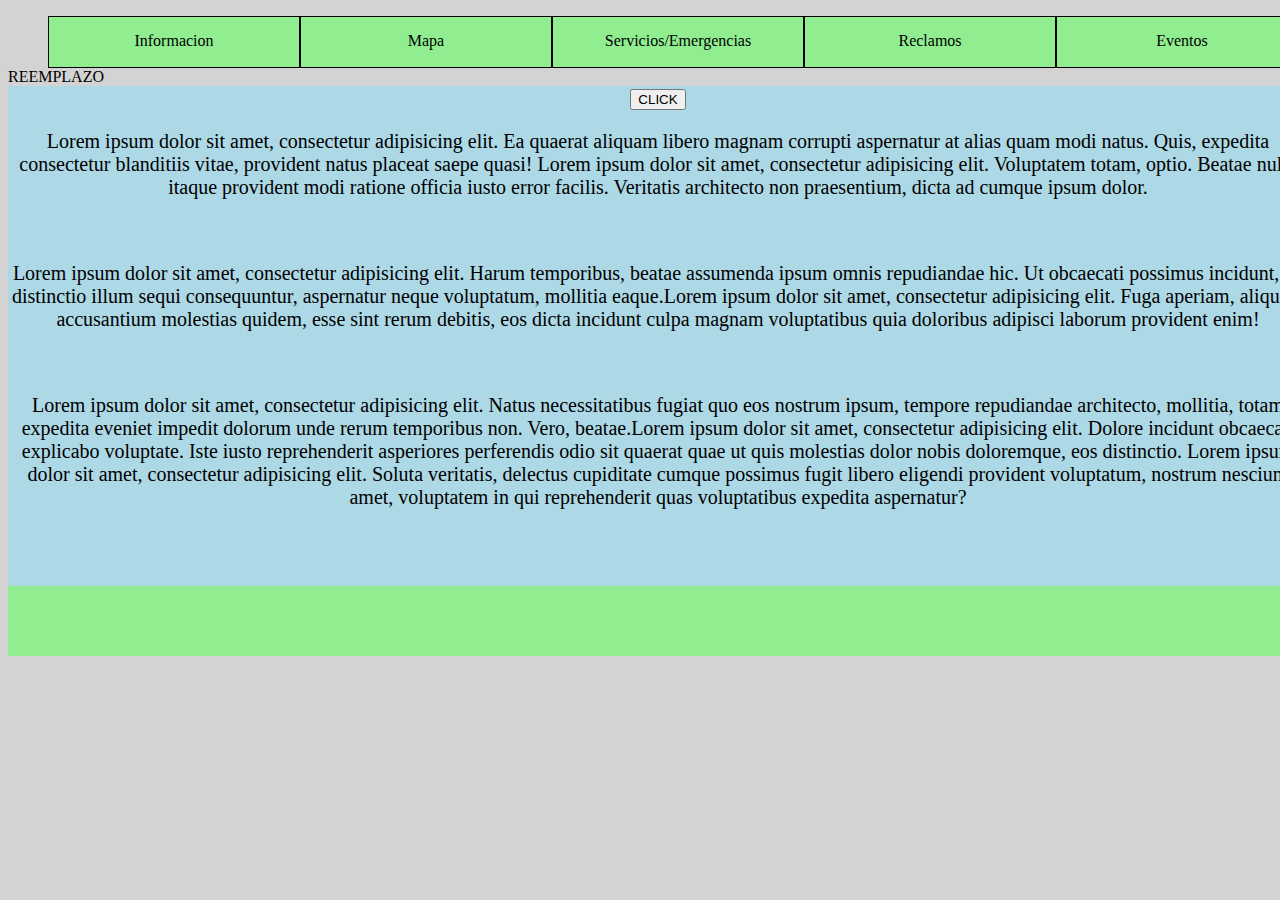
<file: WebSite1/index.html>
﻿<!DOCTYPE html>
<html>
<head>
    <script src="https://ajax.googleapis.com/ajax/libs/jquery/3.2.1/jquery.min.js"></script>
    <script>
        $(document).ready(function () {
            $("button").click(function () {
                $("p").hide();
            });
        });
    </script>
    <meta charset="utf-8" />
    <title> Ciudad App</title>
    <link type="text/css" rel="stylesheet" href="StyleSheet.css">
</head>
<body>
    <div class="botonera">
        <ul>
            <li><a href="index.html">Informacion</a></li>
            <li><a href="mapa.html">Mapa</a></li>
            <li><a href="servicios.html">Servicios/Emergencias</a></li>
            <li><a href="reclamos.html">Reclamos</a></li>
            <li><a href="eventos.html">Eventos</a></li>
        </ul>
    </div>
    <div id="asd">
        REEMPLAZO
        
    </div>
        
    <div class="home">
        <button id="op"> CLICK</button>
        <p> Lorem ipsum dolor sit amet, consectetur adipisicing elit. Ea quaerat aliquam libero magnam corrupti aspernatur at alias quam modi natus. Quis, expedita consectetur blanditiis vitae, provident natus placeat saepe quasi! Lorem ipsum dolor sit amet, consectetur adipisicing elit. Voluptatem totam, optio. Beatae nulla itaque provident modi ratione officia iusto error facilis. Veritatis architecto non praesentium, dicta ad cumque ipsum dolor.</p> <br>
        <p> Lorem ipsum dolor sit amet, consectetur adipisicing elit. Harum temporibus, beatae assumenda ipsum omnis repudiandae hic. Ut obcaecati possimus incidunt, ab distinctio illum sequi consequuntur, aspernatur neque voluptatum, mollitia eaque.Lorem ipsum dolor sit amet, consectetur adipisicing elit. Fuga aperiam, aliquam accusantium molestias quidem, esse sint rerum debitis, eos dicta incidunt culpa magnam voluptatibus quia doloribus adipisci laborum provident enim!</p> <br>
        <p>Lorem ipsum dolor sit amet, consectetur adipisicing elit. Natus necessitatibus fugiat quo eos nostrum ipsum, tempore repudiandae architecto, mollitia, totam expedita eveniet impedit dolorum unde rerum temporibus non. Vero, beatae.Lorem ipsum dolor sit amet, consectetur adipisicing elit. Dolore incidunt obcaecati explicabo voluptate. Iste iusto reprehenderit asperiores perferendis odio sit quaerat quae ut quis molestias dolor nobis doloremque, eos distinctio. Lorem ipsum dolor sit amet, consectetur adipisicing elit. Soluta veritatis, delectus cupiditate cumque possimus fugit libero eligendi provident voluptatum, nostrum nesciunt amet, voluptatem in qui reprehenderit quas voluptatibus expedita aspernatur?</p>
        
    </div>
    <div class="footer"></div>
</body>
</html>
</file>
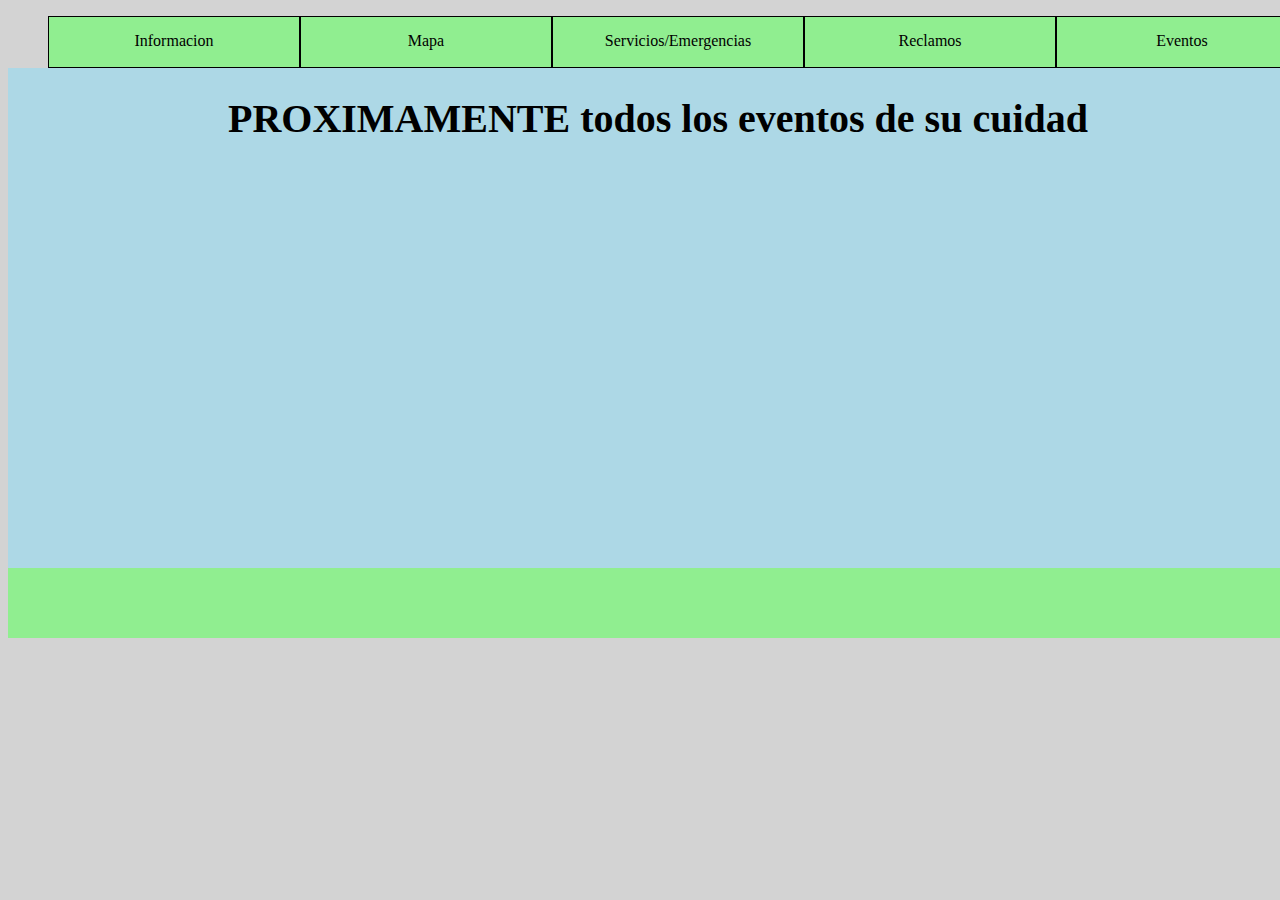
<file: WebSite1/eventos.html>
﻿<!DOCTYPE html>
<html>
<head>
    <meta charset="utf-8" />
    <title> Ciudad App</title>
    <link type="text/css" rel="stylesheet" href="StyleSheet.css">
</head>
<body>
    <div class="botonera">
        <ul>
            <li><a href="index.html">Informacion</a></li>
            <li><a href="mapa.html">Mapa</a></li>
            <li><a href="servicios.html">Servicios/Emergencias</a></li>
            <li><a href="reclamos.html">Reclamos</a></li>
            <li><a href="eventos.html">Eventos</a></li>
        </ul>
    </div>
    <div class="home">
        <h1> PROXIMAMENTE todos los eventos de su cuidad </h1>
    </div>
    <div class="footer"></div>
</body>
</html>
</file>
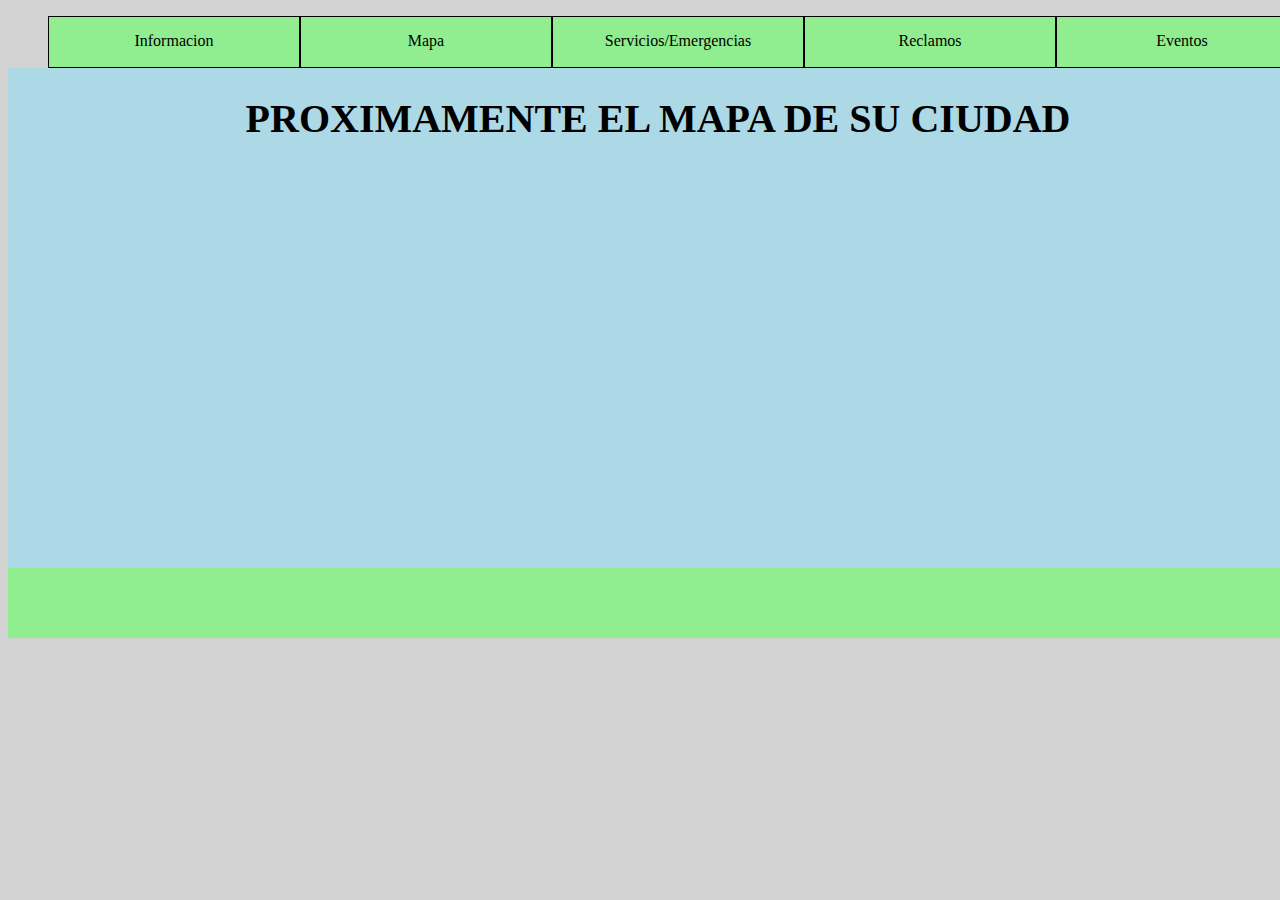
<file: WebSite1/mapa.html>
﻿<!DOCTYPE html>
<html>
<head>
    <meta charset="utf-8" />
    <title> Ciudad App</title>
    <link type="text/css" rel="stylesheet" href="StyleSheet.css">
</head>
<body>
    <div class="botonera">
        <ul>
            <li><a href="index.html">Informacion</a></li>
            <li><a href="mapa.html">Mapa</a></li>
            <li><a href="servicios.html">Servicios/Emergencias</a></li>
            <li><a href="reclamos.html">Reclamos</a></li>
            <li><a href="eventos.html">Eventos</a></li>
        </ul>
    </div>
    <div class="home">
        <h1> PROXIMAMENTE EL MAPA DE SU CIUDAD </h1>
    </div>
    <div class="footer"></div>
</body>
</html>
</file>
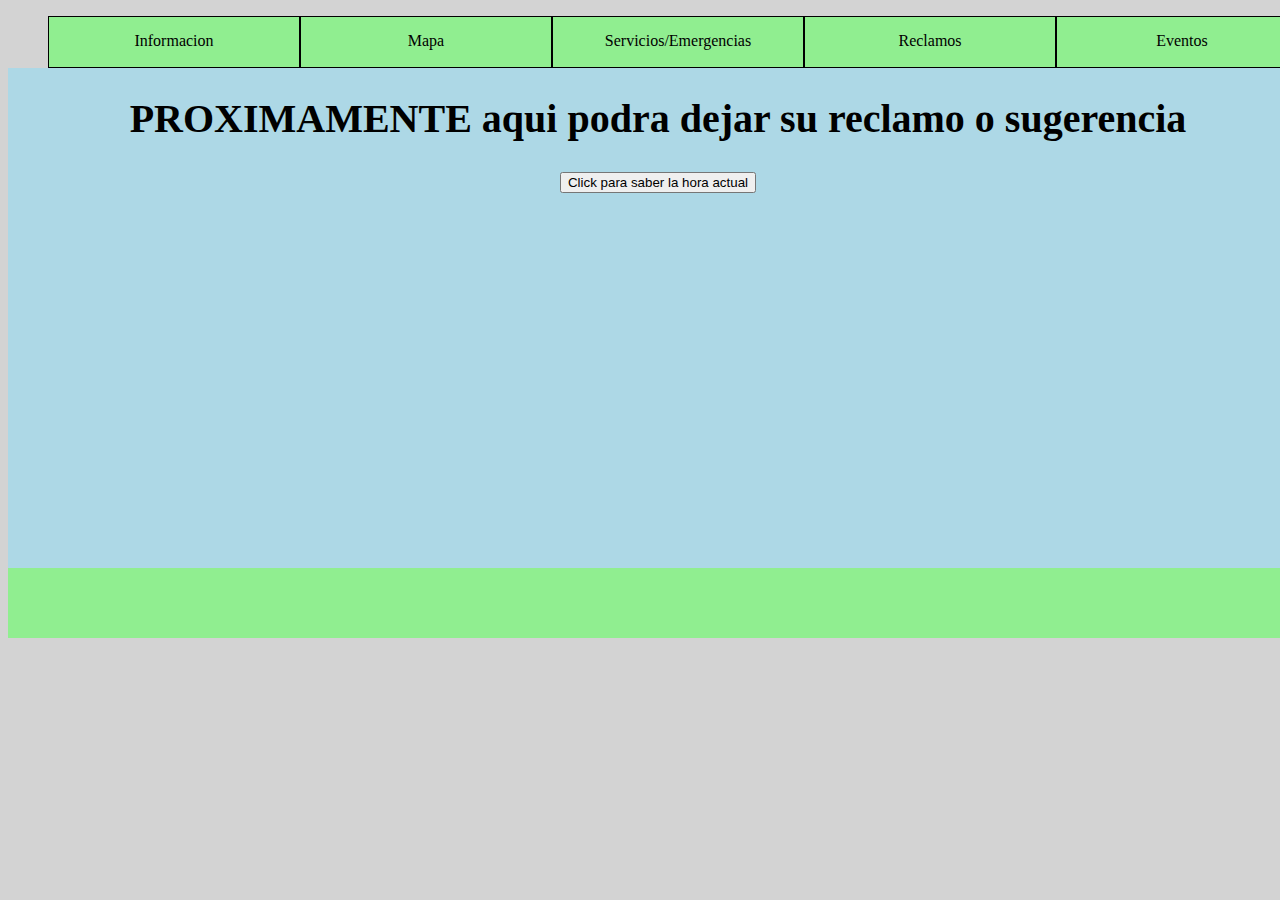
<file: WebSite1/reclamos.html>
﻿<!DOCTYPE html>
<html>
<head>
    <meta charset="utf-8" />
    <title> Ciudad App</title>
    <link type="text/css" rel="stylesheet" href="StyleSheet.css">
</head>
<body>
    <div class="botonera">
        <ul>
            <li><a href="index.html">Informacion</a></li>
            <li><a href="mapa.html">Mapa</a></li>
            <li><a href="servicios.html">Servicios/Emergencias</a></li>
            <li><a href="reclamos.html">Reclamos</a></li>
            <li><a href="eventos.html">Eventos</a></li>
        </ul>
    </div>
    <div class="home">
        <h1> PROXIMAMENTE aqui podra dejar su reclamo o sugerencia </h1>
       
            <button type="button"
                onclick="document.getElementById('demo').innerHTML = Date()">
                Click para saber la hora actual</button>

                <p id="demo"></p>
         

        
    </div>
    <div class="footer"></div>
</body>
</html>
</file>
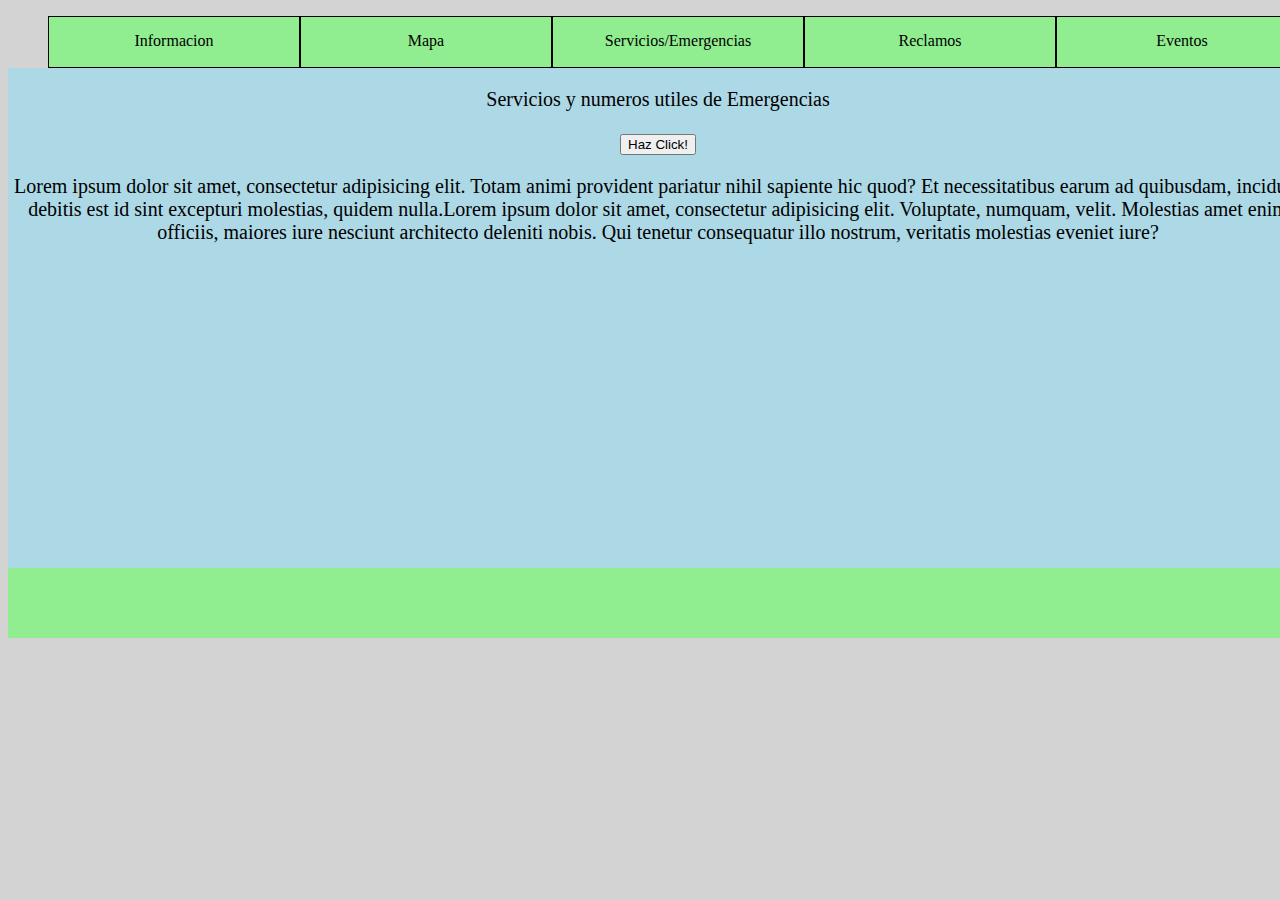
<file: WebSite1/servicios.html>
﻿<!DOCTYPE html>
<html>
<head>
    <meta charset="utf-8" />
    <title> Ciudad App</title>
    <link type="text/css" rel="stylesheet" href="StyleSheet.css">
</head>
<body>
    <div class="botonera">
        <ul>
            <li><a href="index.html">Informacion</a></li>
            <li><a href="mapa.html">Mapa</a></li>
            <li><a href="servicios.html">Servicios/Emergencias</a></li>
            <li><a href="reclamos.html">Reclamos</a></li>
            <li><a href="eventos.html">Eventos</a></li>
        </ul>
    </div>
    <div class="home">
        
        <p id="demo">Servicios y numeros utiles de Emergencias</p>

        <button type="button" onclick='document.getElementById("demo").innerHTML = "¡Proximamente!"'> Haz Click!</button> <br />
        <p> Lorem ipsum dolor sit amet, consectetur adipisicing elit. Totam animi provident pariatur nihil sapiente hic quod? Et necessitatibus earum ad quibusdam, incidunt debitis est id sint excepturi molestias, quidem nulla.Lorem ipsum dolor sit amet, consectetur adipisicing elit. Voluptate, numquam, velit. Molestias amet enim officiis, maiores iure nesciunt architecto deleniti nobis. Qui tenetur consequatur illo nostrum, veritatis molestias eveniet iure?</p> <br>
        
    </div>
    <div class="footer"></div>
</body>
</html>
</file>
<file: WebSite1/StyleSheet.css>
﻿body {
    background-color: lightgray;
}

ul {
    width: 1300px;
    height: 35px;
}

    ul li {
        background-color: lightgreen;
        border: solid 1px;
        padding-top: 15px;
        width: 250px;
        height: 35px;
        list-style: none;
        float: left;
        text-align: center;
    }

        ul li a {
            text-decoration: none;
            color: black;
        }

        ul li:hover {
            background-color: green;
        }

        ul li:active {
            background-color: blue;
            color: white;
        }

.home {
    width: 1300px;
    height: 500px;
    background-color: lightblue;
    float: left;
    text-align: center;
    font-family: italic;
    font-size: 20px;
}

.footer {
    background-color: lightgreen;
    float: left;
    width: 1300px;
    height: 70px;
}
</file>
